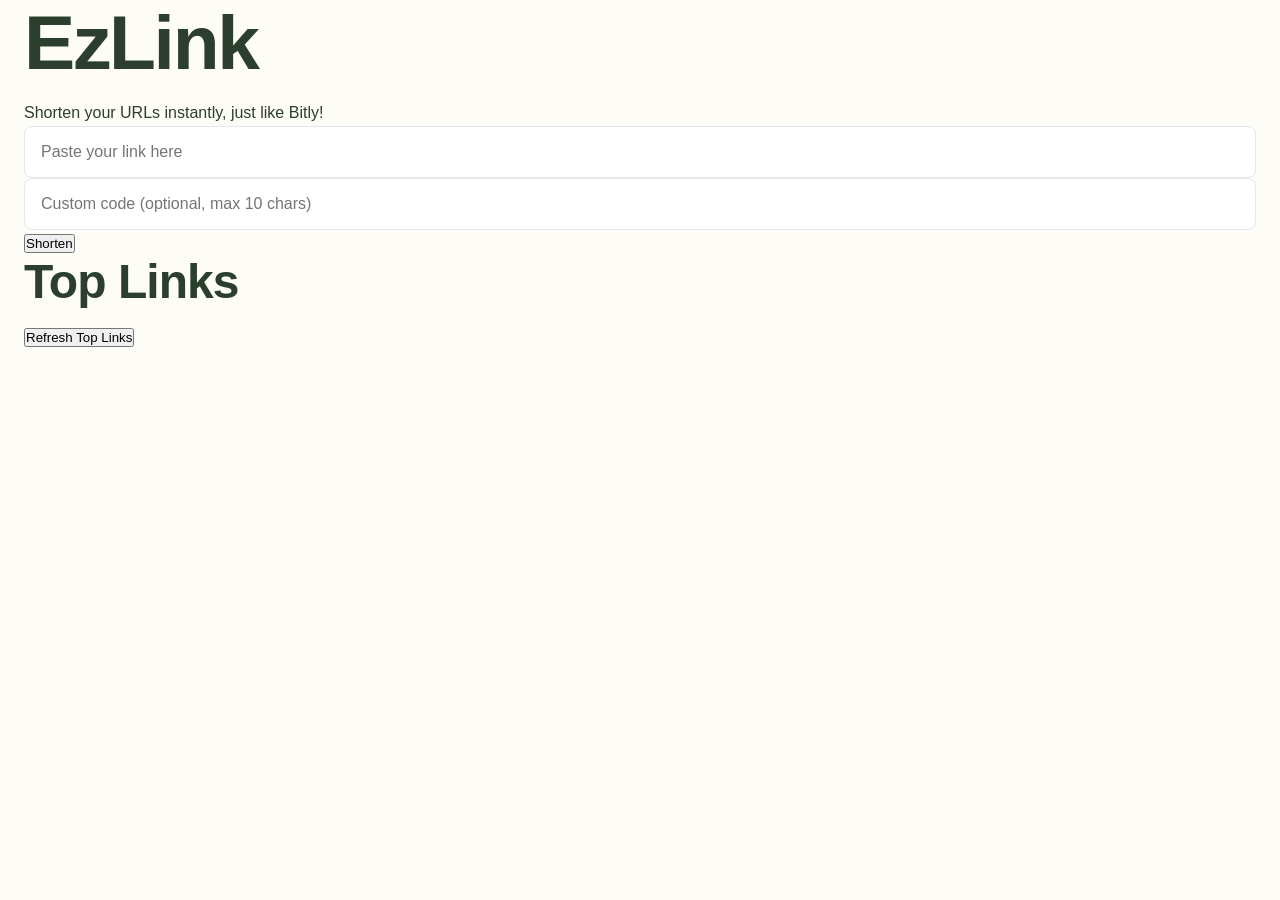
<file: app/index.html>
<!DOCTYPE html>
<html lang="en">
<head>
    <meta charset="UTF-8">
    <title>EzLink - URL Shortener</title>
    <link rel="stylesheet" href="/static/css/style.css">
</head>
<body>
    <div class="container">
        <h1>EzLink</h1>
        <p>Shorten your URLs instantly, just like Bitly!</p>

        <div class="shorten-card">
            <input type="url" id="original_url" placeholder="Paste your link here" required>
            <input type="text" id="custom_code" placeholder="Custom code (optional, max 10 chars)">
            <button onclick="shortenURL()">Shorten</button>
        </div>

        <div id="result" class="result-card"></div>

        <div class="analytics-card">
            <h2>Top Links</h2>
            <button onclick="getTopLinks()">Refresh Top Links</button>
            <div id="top-links"></div>
        </div>
    </div>

    <script src="/static/js/main.js"></script>
</body>
</html>
</file>
<file: static/css/style.css>
:root {
    /* --- Palette: Olive & Orange --- */
    --olive-dark: #2C3E2D;     /* Deep forest green - Main Text/Dark BG */
    --olive-mid: #4F6F52;      /* Medium olive - UI Elements */
    --olive-light: #A9B388;    /* Soft sage - Borders/Subtle */
    
    --orange-main: #E85D04;    /* Vibrant Burnt Orange - CTA/Accents */
    --orange-light: #F48C06;   /* Lighter orange - Hover states */
    
    --cream-bg: #FDFCF7;       /* Warm Off-White - Main BG Light */
    --pure-white: #FFFFFF;     /* Card BG */
    
    --gray-100: #F3F4F6;
    --gray-200: #E5E7EB;
    
    /* Functional */
    --radius-sm: 8px;
    --radius-md: 16px;
    --radius-lg: 24px;
    --font-main: 'Outfit', sans-serif;
    --font-serif: 'Playfair Display', serif;
    
    /* Theme Specific (Light Default) */
    --bg-body: var(--cream-bg);
    --bg-card: var(--pure-white);
    --bg-input: var(--pure-white);
    --text-main: var(--olive-dark);
    --text-muted: #6B7280;
    --border-color: #E5E7EB;
    --shadow-sm: 0 4px 6px -1px rgba(44, 62, 45, 0.05);
    --shadow-lg: 0 20px 25px -5px rgba(44, 62, 45, 0.1);
}

/* --- Dark Mode Overrides --- */
body.dark-mode {
    --bg-body: #1A231A;         /* Very Dark Green */
    --bg-card: #253025;         /* Slightly lighter dark green */
    --bg-input: #2C382C;
    --text-main: #FDFCF7;       /* Cream text */
    --text-muted: #A9B388;
    --border-color: #3A4D39;
    --shadow-sm: 0 4px 6px -1px rgba(0,0,0,0.3);
    --shadow-lg: 0 20px 25px -5px rgba(0,0,0,0.5);
    --olive-dark: #FDFCF7;      /* Swap for text visibility logic in classes */
}

/* --- Reset & Base --- */
* { margin: 0; padding: 0; box-sizing: border-box; }
html { scroll-behavior: smooth; font-size: 16px; }

body {
    font-family: var(--font-main);
    background-color: var(--bg-body);
    color: var(--text-main);
    transition: background-color 0.4s ease, color 0.4s ease;
    overflow-x: hidden;
    line-height: 1.6;
}

/* Custom Selection */
::selection { background: var(--orange-main); color: white; }

/* --- Typography --- */
h1, h2, h3, h4 { font-weight: 700; line-height: 1.1; margin-bottom: 1rem; }
h1 { font-size: clamp(3rem, 6vw, 5rem); letter-spacing: -0.03em; }
h2 { font-size: clamp(2rem, 4vw, 3rem); letter-spacing: -0.02em; }
.serif-italic { font-family: var(--font-serif); font-style: italic; font-weight: 400; color: var(--orange-main); }
.highlight-text { color: var(--orange-main); }

/* --- Utilities --- */
.container { max-width: 1280px; margin: 0 auto; padding: 0 24px; }
.section { padding: 120px 0; }
.bg-cream { background: var(--gray-100); }
body.dark-mode .bg-cream { background: #151C15; }
.text-orange { color: var(--orange-main); }

/* --- Buttons --- */
.btn {
    display: inline-flex; align-items: center; justify-content: center; gap: 10px;
    padding: 14px 28px; border-radius: 50px; font-weight: 600; cursor: pointer;
    text-decoration: none; transition: all 0.3s ease; border: none; font-size: 1rem;
}
.btn-primary {
    background: var(--olive-dark); color: var(--pure-white);
}
/* Fix for Dark Mode text visibility on Primary Buttons */
body.dark-mode .btn-primary { background: var(--pure-white); color: #1A231A; }

.btn-primary:hover { transform: translateY(-3px); box-shadow: var(--shadow-lg); }

.btn-accent {
    background: var(--orange-main); color: white;
}
.btn-accent:hover { background: var(--orange-light); transform: translateY(-3px); box-shadow: 0 10px 20px rgba(232, 93, 4, 0.3); }

.icon-btn {
    width: 44px; height: 44px; border-radius: 50%; border: 1px solid var(--border-color);
    background: transparent; display: flex; align-items: center; justify-content: center;
    cursor: pointer; color: var(--text-main); transition: 0.3s;
}
.icon-btn:hover { border-color: var(--orange-main); color: var(--orange-main); }

/* --- Navigation --- */
.navbar {
    position: fixed; top: 0; left: 0; width: 100%; z-index: 100;
    padding: 20px 0; background: rgba(255,255,255,0.0); transition: 0.3s;
}
.navbar.scrolled {
    background: var(--bg-body);
    border-bottom: 1px solid var(--border-color);
    padding: 15px 0;
}
.nav-container { display: flex; justify-content: space-between; align-items: center; }

.logo { display: flex; align-items: center; gap: 10px; text-decoration: none; color: var(--text-main); }
.logo-box {
    width: 40px; height: 40px; background: var(--orange-main); color: white;
    border-radius: 8px; display: flex; align-items: center; justify-content: center; font-size: 1.2rem;
}
.logo-text { font-size: 1.5rem; font-weight: 800; letter-spacing: -0.02em; }

.nav-actions { display: flex; align-items: center; gap: 24px; }
.nav-menu { display: flex; list-style: none; gap: 30px; }
.nav-link { text-decoration: none; color: var(--text-main); font-weight: 500; font-size: 0.95rem; position: relative; }
.nav-link::after {
    content: ''; position: absolute; bottom: -5px; left: 0; width: 0; height: 2px;
    background: var(--orange-main); transition: 0.3s;
}
.nav-link:hover::after { width: 100%; }

.separator { width: 1px; height: 24px; background: var(--border-color); }

/* Mobile Menu & Theme Icons */
body.light-mode .sun-icon { display: none; }
body.dark-mode .moon-icon { display: none; }
.hamburger { display: none; flex-direction: column; gap: 6px; cursor: pointer; }
.hamburger .line { width: 24px; height: 2px; background: var(--text-main); }
.mobile-menu { display: none; } 

/* --- Hero Section --- */
.hero { padding-top: 180px; padding-bottom: 100px; min-height: 100vh; position: relative; }
.hero-wrapper { display: flex; flex-direction: column; align-items: center; gap: 60px; }

.hero-content { text-align: center; max-width: 900px; }
.badge-pill {
    display: inline-flex; align-items: center; gap: 8px;
    padding: 8px 16px; background: var(--bg-card); border: 1px solid var(--border-color);
    border-radius: 50px; font-size: 0.9rem; font-weight: 600; margin-bottom: 30px;
}
.dot { width: 8px; height: 8px; background: var(--orange-main); border-radius: 50%; }

.hero-sub { font-size: 1.25rem; color: var(--text-muted); max-width: 600px; margin: 0 auto; margin-top: 24px; }
.cursor-bar { font-weight: 100; animation: blink 1s step-end infinite; color: var(--text-main); }
@keyframes blink { 50% { opacity: 0; } }

/* --- Tool Interface (The Card) --- */
.tool-interface {
    width: 100%; max-width: 800px;
    background: var(--bg-card);
    border-radius: var(--radius-lg);
    box-shadow: var(--shadow-lg);
    border: 1px solid var(--border-color);
    overflow: hidden;
    position: relative;
    z-index: 10;
}

.tool-header {
    padding: 20px 30px; border-bottom: 1px solid var(--border-color);
    display: flex; justify-content: space-between; align-items: center; background: var(--gray-100);
}
body.dark-mode .tool-header { background: #1F291F; }

.tabs { display: flex; gap: 10px; }
.tab-btn {
    background: transparent; border: none; padding: 8px 16px;
    font-family: var(--font-main); font-weight: 600; color: var(--text-muted);
    cursor: pointer; border-radius: 6px; transition: 0.3s;
}
.tab-btn.active { background: var(--bg-card); color: var(--olive-mid); box-shadow: 0 2px 5px rgba(0,0,0,0.05); }

.status-indicator { font-size: 0.8rem; display: flex; align-items: center; gap: 6px; color: var(--olive-mid); }
.pulse { width: 8px; height: 8px; background: #22c55e; border-radius: 50%; animation: pulse 2s infinite; }

.tool-body { padding: 40px; display: flex; flex-direction: column; gap: 24px; }

.input-row { display: flex; flex-direction: column; gap: 8px; }
.grid-2 { display: grid; grid-template-columns: 1fr 1fr; gap: 20px; }
label { font-size: 0.9rem; font-weight: 600; color: var(--text-main); margin-bottom: 5px; display: block; }

input, select {
    width: 100%; padding: 16px; border-radius: var(--radius-sm);
    border: 1px solid var(--border-color); background: var(--bg-input);
    color: var(--text-main); font-family: var(--font-main); font-size: 1rem;
    transition: 0.3s;
}
input:focus, select:focus {
    outline: none; border-color: var(--olive-mid);
    box-shadow: 0 0 0 4px rgba(79, 111, 82, 0.1);
}

.joined-input { display: flex; align-items: center; border: 1px solid var(--border-color); border-radius: var(--radius-sm); background: var(--bg-input); overflow: hidden; }
.joined-input .prefix { padding-left: 16px; color: var(--text-muted); background: var(--gray-100); height: 100%; display: flex; align-items: center; border-right: 1px solid var(--border-color); padding-right: 10px; font-size: 0.9rem; }
body.dark-mode .joined-input .prefix { background: #1F291F; }
.joined-input input { border: none; box-shadow: none; }

.advanced-options { display: none; } /* Shown via JS */
.advanced-options.show { display: block; animation: slideDown 0.3s ease; }

.btn-large { width: 100%; padding: 18px; font-size: 1.1rem; }

/* Result Card */
.success-card {
    margin-top: 20px; padding: 20px; border-radius: var(--radius-sm);
    background: rgba(79, 111, 82, 0.1); border: 1px solid var(--olive-mid);
    display: flex; align-items: center; justify-content: space-between;
}
.short-link-text { font-weight: 700; color: var(--orange-main); font-size: 1.2rem; text-decoration: none; }

/* --- Marquee --- */
.marquee-section { 
    background: var(--olive-dark); 
    color: white; 
    padding: 20px 0; 
    overflow: hidden; 
    white-space: nowrap;
    position: relative;
}

/* Fix for Dark Mode text visibility */
body.dark-mode .marquee-section {
    color: #1A231A; /* Dark Text */
}

.marquee-content { display: inline-block; animation: scrollLeft 20s linear infinite; font-weight: 700; font-size: 1.2rem; letter-spacing: 1px; position: relative; z-index: 2; }
.divider { color: var(--orange-main); margin: 0 30px; }

/* Electron Animation */
.electron-track {
    position: absolute;
    top: 50%;
    left: 0;
    width: 100%;
    height: 100%;
    pointer-events: none;
    transform: translateY(-50%);
    z-index: 1;
}

.electron {
    position: absolute;
    width: 6px;
    height: 6px;
    background-color: var(--orange-main);
    border-radius: 50%;
    box-shadow: 0 0 8px 2px rgba(232, 93, 4, 0.6);
    top: 50%;
    animation: flowRight 5s linear infinite;
}
.electron:nth-child(2) { animation-delay: 1.5s; top: 30%; width: 4px; height: 4px; }
.electron:nth-child(3) { animation-delay: 3s; top: 70%; width: 5px; height: 5px; }

@keyframes scrollLeft { from { transform: translateX(0); } to { transform: translateX(-50%); } }
@keyframes flowRight { from { left: -10%; opacity: 0; } 10% { opacity: 1; } 90% { opacity: 1; } to { left: 110%; opacity: 0; } }

/* --- Steps Section --- */
.steps-grid { display: grid; grid-template-columns: repeat(3, 1fr); gap: 40px; margin-top: 60px; }
.step-card { position: relative; padding-top: 20px; }
.step-card::before { content: ''; position: absolute; top: 0; left: 0; width: 100%; height: 2px; background: var(--border-color); }
.step-number { font-size: 4rem; font-weight: 800; color: var(--orange-main); opacity: 0.2; margin-bottom: 10px; line-height: 1; }
.step-card h3 { font-size: 1.5rem; margin-bottom: 10px; }
.step-card p { color: var(--text-muted); }

/* --- Bento Grid --- */
.bento-grid {
    display: grid; grid-template-columns: repeat(3, 1fr); grid-template-rows: repeat(2, 350px);
    gap: 24px; margin-top: 60px;
}
.bento-card {
    border-radius: var(--radius-lg); padding: 40px; position: relative; overflow: hidden;
    display: flex; flex-direction: column; justify-content: space-between;
    transition: transform 0.4s ease;
}
.bento-card:hover { transform: translateY(-5px); }

.span-2 { grid-column: span 2; }
.span-1 { grid-column: span 1; }
.row-2 { grid-row: span 2; }

.bg-olive { background: var(--olive-dark); color: white; }
/* Fix for dark mode text visibility inside olive cards */
body.dark-mode .bg-olive { color: #1A231A; } 

.bg-cream { background: var(--cream-bg); }
.bg-white { background: var(--bg-card); }
.border-card { border: 1px solid var(--border-color); }

.icon-circle {
    width: 60px; height: 60px; border-radius: 50%; display: flex; align-items: center; justify-content: center;
    font-size: 1.5rem; margin-bottom: 24px;
}
.icon-circle.white { background: rgba(255,255,255,0.2); color: white; }
body.dark-mode .icon-circle.white { background: rgba(0,0,0,0.1); color: #1A231A; } /* Adjustment for icon visibility */

.icon-circle.olive { background: rgba(44, 62, 45, 0.1); color: var(--olive-dark); }
.icon-circle.orange { background: rgba(232, 93, 4, 0.1); color: var(--orange-main); }

/* --- Analytics & FAQ --- */
.split-layout { display: grid; grid-template-columns: 1fr 1fr; gap: 80px; align-items: start; }
.search-bar-styled {
    display: flex; background: var(--bg-card); border: 1px solid var(--border-color);
    border-radius: 50px; padding: 8px; margin-top: 30px; box-shadow: var(--shadow-sm);
}
.search-bar-styled input { border: none; background: transparent; box-shadow: none; flex: 1; padding-left: 20px; }
.search-bar-styled button {
    width: 50px; height: 50px; border-radius: 50%; background: var(--olive-dark);
    color: white; border: none; cursor: pointer; transition: 0.3s;
}
body.dark-mode .search-bar-styled button { background: var(--olive-mid); color: white; } /* Keep button dark in dark mode */
.search-bar-styled button:hover { background: var(--orange-main); }

/* Trending Links Redesign */
.leaderboard-card {
    background: var(--bg-card); border: 1px solid var(--border-color);
    border-radius: var(--radius-md); padding: 0; overflow: hidden;
    box-shadow: var(--shadow-sm);
}
.card-header { 
    padding: 20px 24px; border-bottom: 1px solid var(--border-color); 
    display: flex; justify-content: space-between; align-items: center;
    background: var(--gray-100);
}
body.dark-mode .card-header { background: #1F291F; }

.refresh-icon { background: none; border: none; cursor: pointer; color: var(--text-muted); transition: 0.3s; }
.refresh-icon:hover { color: var(--orange-main); transform: rotate(180deg); }

.links-list { padding: 0; }

.link-row {
    display: flex; align-items: center; justify-content: space-between;
    padding: 16px 24px; border-bottom: 1px solid var(--border-color);
    transition: 0.2s;
}
.link-row:last-child { border-bottom: none; }
.link-row:hover { background: var(--gray-100); }
body.dark-mode .link-row:hover { background: #1F291F; }

.rank-info { display: flex; align-items: center; gap: 16px; flex: 1; }
.rank-badge {
    width: 28px; height: 28px; border-radius: 50%; 
    background: var(--gray-200); color: var(--text-muted);
    font-size: 0.8rem; font-weight: 700;
    display: flex; align-items: center; justify-content: center;
}
.rank-badge.top-1 { background: #FEF3C7; color: #D97706; } /* Gold */
.rank-badge.top-2 { background: #F3F4F6; color: #4B5563; } /* Silver */
.rank-badge.top-3 { background: #FFEDD5; color: #EA580C; } /* Bronze */

.link-details { display: flex; flex-direction: column; }
.link-alias { font-weight: 700; color: var(--text-main); font-size: 0.95rem; }
.click-bar-container { width: 100px; height: 4px; background: var(--gray-200); border-radius: 2px; margin-top: 6px; overflow: hidden; }
.click-bar { height: 100%; background: var(--olive-mid); border-radius: 2px; }

.link-actions { color: var(--text-muted); font-size: 0.9rem; font-weight: 600; display: flex; align-items: center; gap: 8px; }

/* FAQ */
.accordion-item { border-bottom: 1px solid var(--border-color); }
.accordion-header { padding: 24px 0; display: flex; justify-content: space-between; cursor: pointer; font-weight: 600; font-size: 1.2rem; }
.accordion-body { max-height: 0; overflow: hidden; transition: 0.4s ease; color: var(--text-muted); }
.accordion-body.open { max-height: 150px; padding-bottom: 24px; }

/* --- Contact & Footer --- */
.contact-box {
    background: var(--olive-dark); border-radius: var(--radius-lg); color: white;
    padding: 80px 40px; display: flex; flex-direction: column; align-items: center;
    text-align: center; justify-content: center;
}
/* Fix for contact text visibility in dark mode */
body.dark-mode .contact-box { color: #1A231A; }

.contact-box h2 { font-size: 2.5rem; margin-bottom: 16px; }
.contact-box p { font-size: 1.2rem; opacity: 0.9; margin-bottom: 40px; max-width: 600px; }

.email-link {
    font-size: clamp(1.5rem, 4vw, 3rem);
    font-weight: 800;
    color: var(--orange-main);
    text-decoration: none;
    transition: 0.3s;
    border-bottom: 2px solid transparent;
}
.email-link:hover { color: var(--orange-light); border-bottom-color: var(--orange-light); }

.location-tag {
    margin-top: 40px;
    display: inline-flex; align-items: center; gap: 10px;
    padding: 10px 20px; background: rgba(255,255,255,0.1);
    border-radius: 50px; font-weight: 500;
}
body.dark-mode .location-tag { background: rgba(0,0,0,0.05); }

.footer { border-top: 1px solid var(--border-color); padding: 80px 0 30px; background: var(--bg-body); }
.footer-top { display: flex; justify-content: space-between; margin-bottom: 60px; flex-wrap: wrap; gap: 40px; }
.footer-links { display: flex; gap: 80px; }
.col h4 { margin-bottom: 20px; font-size: 1rem; }
.col a { display: block; color: var(--text-muted); text-decoration: none; margin-bottom: 12px; transition: 0.2s; }
.col a:hover { color: var(--orange-main); }
.footer-bottom { display: flex; justify-content: space-between; align-items: center; pt: 30px; border-top: 1px solid var(--border-color); }
.socials { display: flex; gap: 20px; font-size: 1.2rem; }
.socials a { color: var(--text-main); }

/* Responsive adjustments */
@media (max-width: 900px) {
    .bento-grid { grid-template-columns: 1fr; grid-template-rows: auto; }
    .span-2, .span-1, .row-2 { grid-column: auto; grid-row: auto; }
    .split-layout { grid-template-columns: 1fr; }
    .nav-actions .btn, .nav-menu { display: none; }
    .hamburger { display: flex; }
}

@keyframes slideDown { from { opacity:0; transform: translateY(-10px); } to { opacity:1; transform:translateY(0); } }
@keyframes pulse { 0% { box-shadow: 0 0 0 0 rgba(34, 197, 94, 0.4); } 70% { box-shadow: 0 0 0 10px rgba(34, 197, 94, 0); } 100% { box-shadow: 0 0 0 0 rgba(34, 197, 94, 0); } }
</file>
